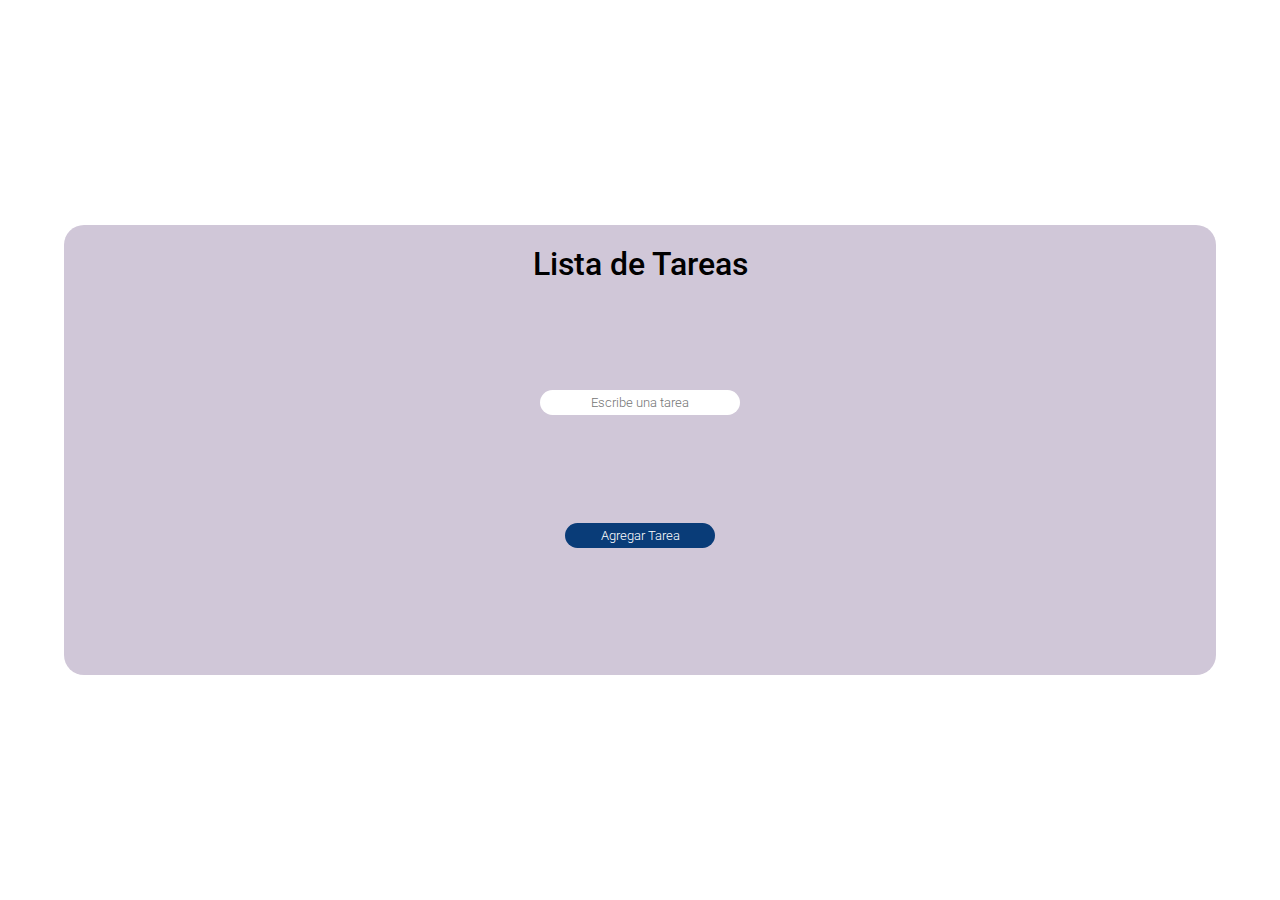
<file: index.html>
<!DOCTYPE html>
<html lang="en">
  <head>
    <meta charset="UTF-8" />
    <meta name="viewport" content="width=device-width, initial-scale=1.0" />
    <title>TODO APP</title>
    <link rel="preconnect" href="https://fonts.googleapis.com" />
    <link rel="preconnect" href="https://fonts.gstatic.com" crossorigin />
    <link
      href="https://fonts.googleapis.com/css2?family=Fredoka:wght@300..700&family=Inter:wght@100..900&family=Lato:ital,wght@0,100;0,300;0,400;0,700;0,900;1,100;1,300;1,400;1,700;1,900&family=Outfit:wght@100..900&family=Roboto+Condensed:ital,wght@0,100..900;1,100..900&family=Roboto:ital,wght@0,100;0,300;0,400;0,500;0,700;0,900;1,100;1,300;1,400;1,500;1,700;1,900&family=Young+Serif&display=swap"
      rel="stylesheet"
    />
    <link rel="stylesheet" href="./style.css" />
  </head>
  <body>
    <section class="app">
      <h1>Lista de Tareas</h1>
      <article class="inputsApp">
        <input
          type="text"
          class="tarea"
          id="taskInput"
          placeholder="Escribe una tarea"
        />
      </article>
      <button class="button" onclick="addTask()">Agregar Tarea</button>
      <div class="todo-list" id="todoList"></div>
    </section>
    <script src="./index.js"></script>
  </body>
</html>
</file>
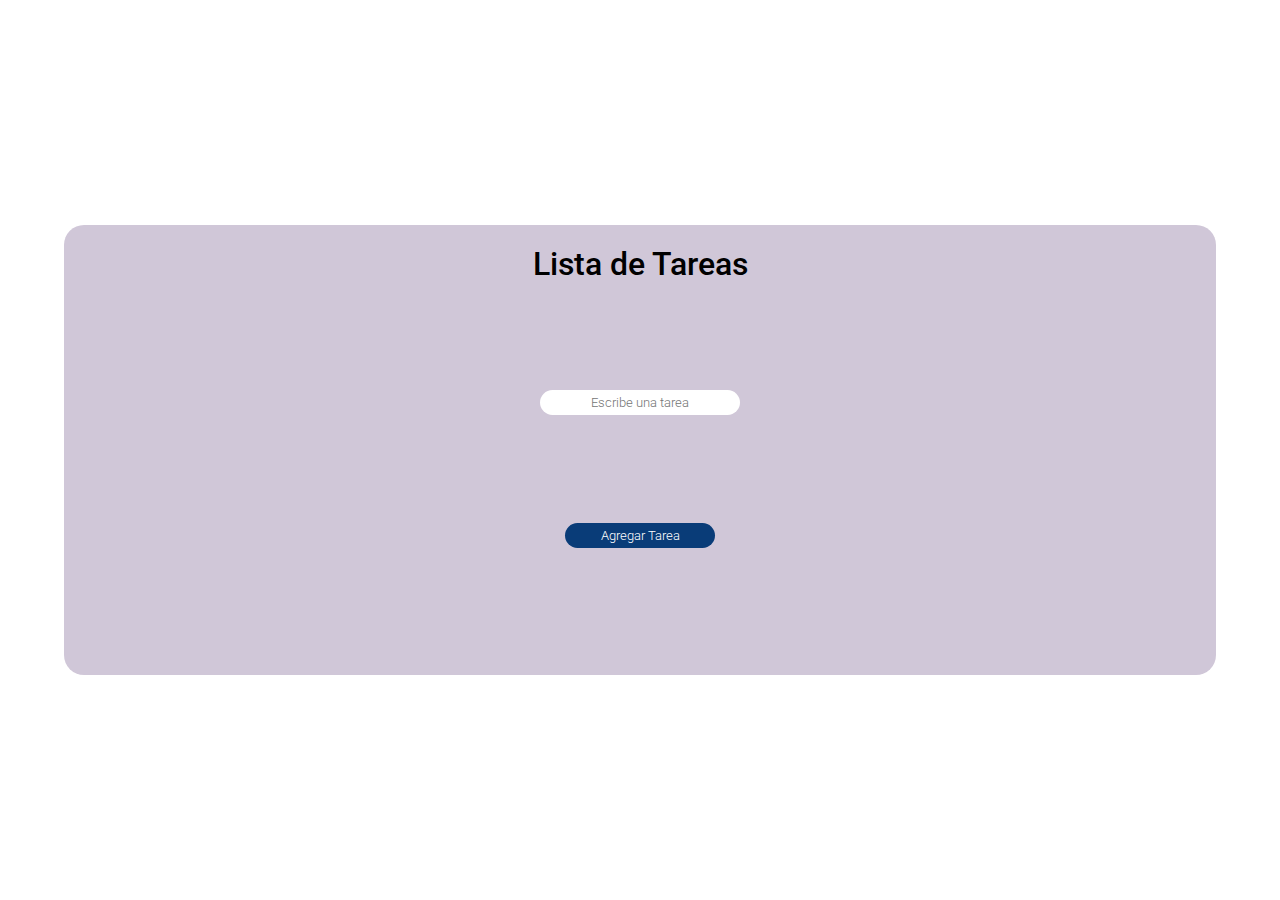
<file: Main.Html>
<!DOCTYPE html>
<html lang="en">
  <head>
    <meta charset="UTF-8" />
    <meta name="viewport" content="width=device-width, initial-scale=1.0" />
    <title>TODO APP</title>
    <link rel="preconnect" href="https://fonts.googleapis.com" />
    <link rel="preconnect" href="https://fonts.gstatic.com" crossorigin />
    <link
      href="https://fonts.googleapis.com/css2?family=Fredoka:wght@300..700&family=Inter:wght@100..900&family=Lato:ital,wght@0,100;0,300;0,400;0,700;0,900;1,100;1,300;1,400;1,700;1,900&family=Outfit:wght@100..900&family=Roboto+Condensed:ital,wght@0,100..900;1,100..900&family=Roboto:ital,wght@0,100;0,300;0,400;0,500;0,700;0,900;1,100;1,300;1,400;1,500;1,700;1,900&family=Young+Serif&display=swap"
      rel="stylesheet"
    />
    <link rel="stylesheet" href="Style.css" />
  </head>
  <body>
    <section class="app">
      <h1>Lista de Tareas</h1>
      <article class="inputsApp">
        <input
          type="text"
          class="tarea"
          id="taskInput"
          placeholder="Escribe una tarea"
        />
      </article>
      <button class="button" onclick="addTask()">Agregar Tarea</button>
      <div class="todo-list" id="todoList"></div>
    </section>
  </body>
  <script src="Index.js"></script>
</html>
</file>
<file: style.css>
* {
  margin: 0;
  padding: 0;
  text-align: center;
  font-family: "Roboto", sans-serif;
  font-weight: 100;
  font-weight: 300;
}

body {
  font-family: Arial, sans-serif;
  display: flex;
  height: 100vh;
  flex-direction: column;
  justify-content: center;
  align-items: center;
}

.app {
  display: flex;
  height: 50%;
  width: 90%;
  flex-direction: column;
  justify-content: space-between;
  background-color: rgb(208, 199, 216);
  align-items: center;
  border-radius: 20px;
}

.inputsApp {
  display: flex;
  width: 100%;
  justify-content: space-evenly;
  align-items: center;
}

.app h1 {
  margin-top: 20px;
  font-weight: 500;
}

.tarea {
  width: 200px;
  border-radius: 20px;
  border: none;
  height: 25px;
}

.app button {
  background-color: rgba(3, 56, 117, 0.973);
  color: white;
  border-radius: 20px;
  width: 150px;
  border: none;
  padding: 5px 10px;
  cursor: pointer;
}

.todo-list {
  margin-top: 20px;
  flex-direction: column;
  display: flex;
}
.todo-item {
  display: flex;
  width: 600px;
  align-items: center;
  justify-content: space-between;
  margin-bottom: 10px;
}

.todo-item span {
  width: 60px;
  text-align: start;
}

.estado-img {
  width: 20px;
}

.todo-item button {
  background-color: rgba(3, 56, 117, 0.973);
  color: rgba(255, 252, 252, 0.925);
  border-radius: 20px;
  width: 120px;
  border: none;
  padding: 5px 10px;
  cursor: pointer;
}
.todo-item button:hover {
  background-color: rgba(73, 131, 197, 0.973);
}
.todo-taskInfo {
  height: 100px;
  width: 190px;
  background-color: rgb(185, 185, 240);
}
</file>
<file: Style.css>
* {
  margin: 0;
  padding: 0;
  text-align: center;
  font-family: "Roboto", sans-serif;
  font-weight: 100;
  font-weight: 300;
}

body {
  font-family: Arial, sans-serif;
  display: flex;
  height: 100vh;
  flex-direction: column;
  justify-content: center;
  align-items: center;
}

.app {
  display: flex;
  height: 50%;
  width: 90%;
  flex-direction: column;
  justify-content: space-between;
  background-color: rgb(208, 199, 216);
  align-items: center;
  border-radius: 20px;
}

.inputsApp {
  display: flex;
  width: 100%;
  justify-content: space-evenly;
  align-items: center;
}

.app h1 {
  margin-top: 20px;
  font-weight: 500;
}

.tarea {
  width: 200px;
  border-radius: 20px;
  border: none;
  height: 25px;
}

.app button {
  background-color: rgba(3, 56, 117, 0.973);
  color: white;
  border-radius: 20px;
  width: 150px;
  border: none;
  padding: 5px 10px;
  cursor: pointer;
}

.todo-list {
  margin-top: 20px;
  flex-direction: column;
  display: flex;
}
.todo-item {
  display: flex;
  width: 600px;
  align-items: center;
  justify-content: space-between;
  margin-bottom: 10px;
}

.todo-item span {
  width: 60px;
  text-align: start;
}

.estado-img {
  width: 20px;
}

.todo-item button {
  background-color: rgba(3, 56, 117, 0.973);
  color: rgba(255, 252, 252, 0.925);
  border-radius: 20px;
  width: 120px;
  border: none;
  padding: 5px 10px;
  cursor: pointer;
}
.todo-item button:hover {
  background-color: rgba(73, 131, 197, 0.973);
}
.todo-taskInfo {
  height: 100px;
  width: 190px;
  background-color: rgb(185, 185, 240);
}
</file>
